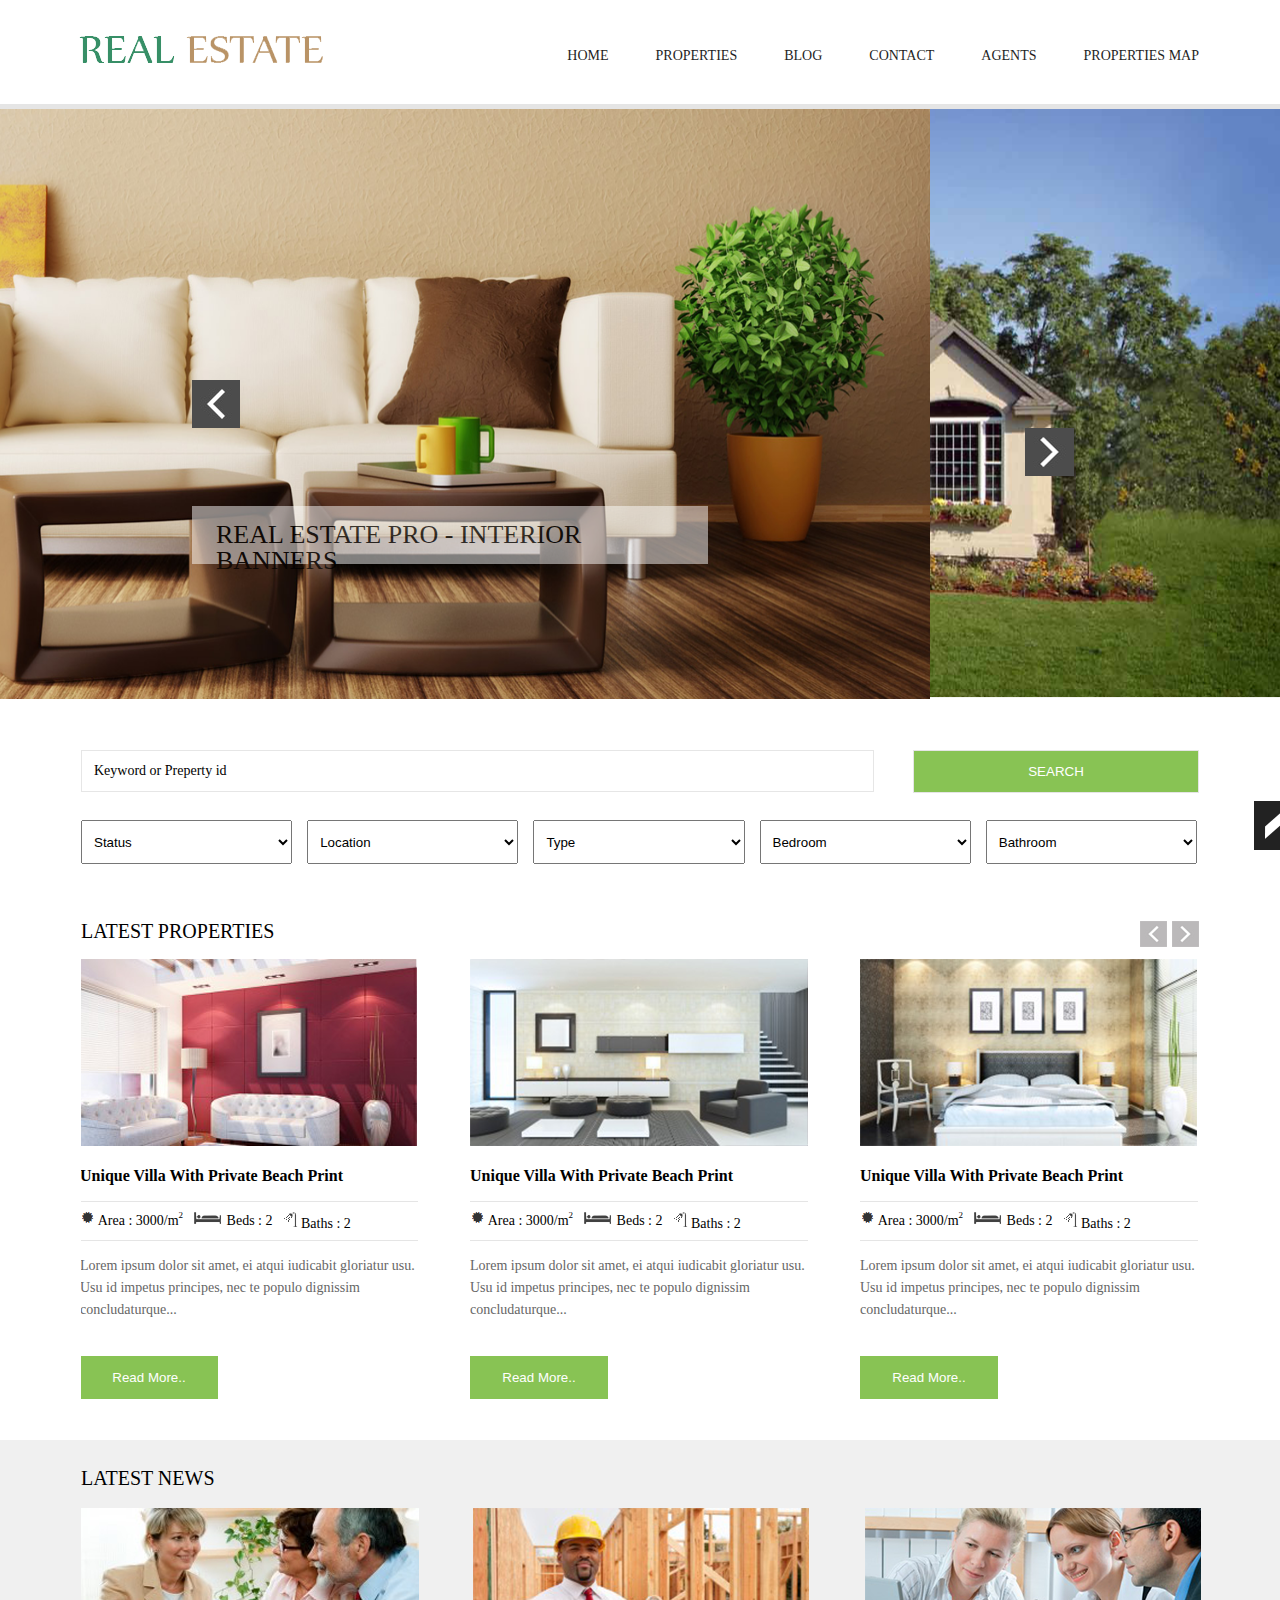
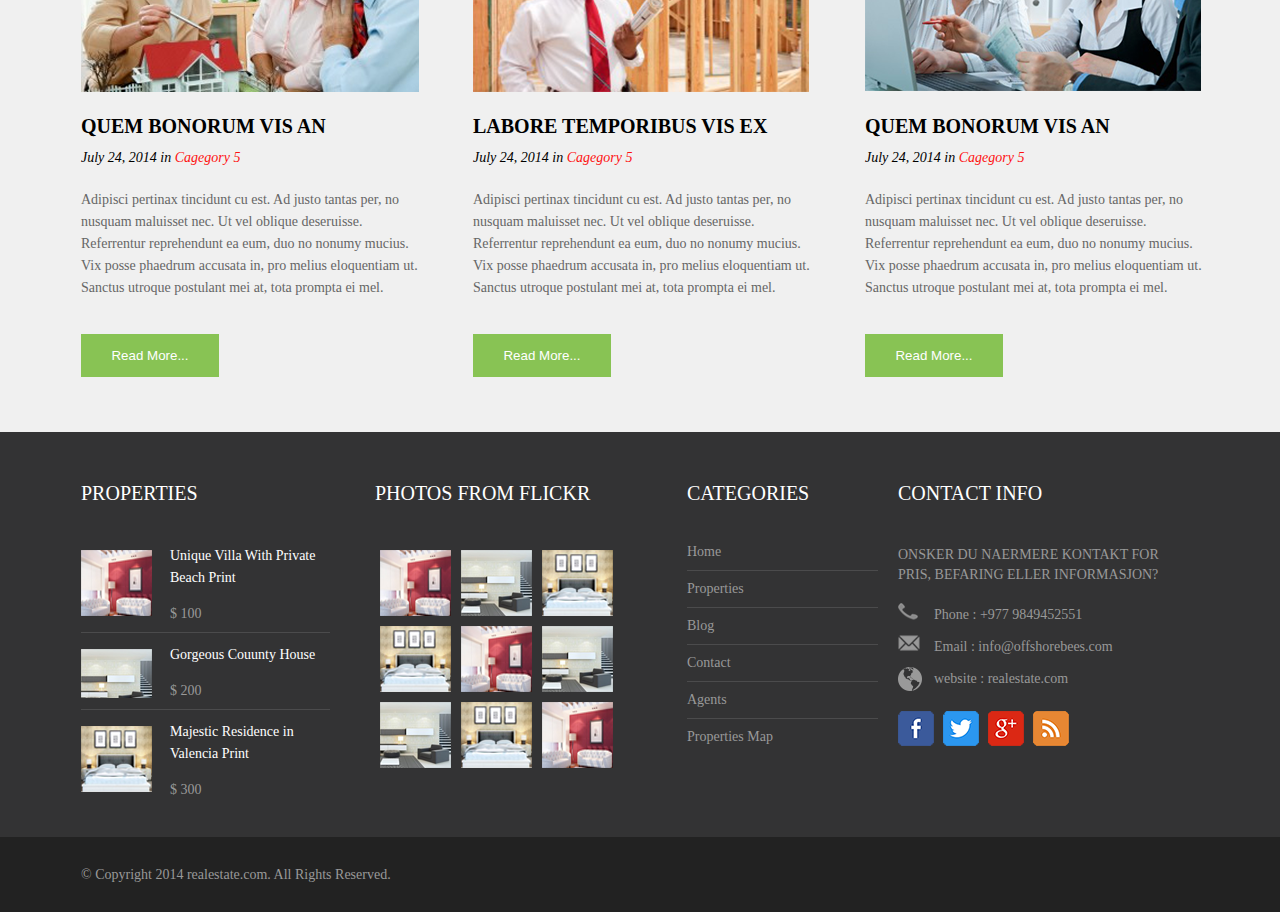
<file: index.html>
<!DOCTYPE html PUBLIC "-//W3C//DTD XHTML 1.0 Transitional//EN" "http://www.w3.org/TR/xhtml1/DTD/xhtml1-transitional.dtd">
<html xmlns="http://www.w3.org/1999/xhtml">
<head>
	<meta http-equiv="Content-Type" content="text/html; charset=iso-8859-1" />
	<title>Real Estate</title>
	<link rel="stylesheet" href="css/reset.css"/>
	<link rel="stylesheet" href="css/layout.css"/>
	<link rel="stylesheet" href="css/nav.css"/>
	<link rel="stylesheet" href="css/style.css"/>	
</head>

<body>
	<!--HEADER SECTION STARTS HERE-->
	<div class="header-outer-wrapper">
		<div class="header-inner-wrapper">
			<div class="logo-container"><a href="index.html"><img src="images/logo.png" alt="logo"/></a></div>
			<ul class="main-nav">
				<li><a href="index.html">HOME</a></li>
				<li><a href="#">PROPERTIES</a></li>
				<li><a href="#">BLOG</a></li>
				<li><a href="#">CONTACT</a></li>
				<li><a href="#">AGENTS</a></li>
				<li><a href="propertiesmap.html">PROPERTIES MAP</a></li>
			</ul>
		</div>
	</div>
	<!-- HEADER SECTION ENDS HERE -->
	
	<!-- BANNER SECTION STARTS HERE -->
	<div class="banner-wrapper">
		<div class="subBanner-wrapper">
				<div id="banner">
						<ul class="sliderimg">
							<li><img src="images/banner1.png" alt="" title="REAL ESTATE PRO - HOME BANNERS"/></li>
							<li><img src="images/banner2.png" alt="" title="REAL ESTATE PRO - INTERIOR BANNERS"/></li>
						</ul>
						<div class="bigBanner-wrapper">
							<div class="nav-container1">
								<div class="slide-prev" onclick="slidePrev();"><img src="images/prev.png" alt=""/></div>
								<div class="slide-next" onclick="slideNext();"><img src="images/next.png" alt=""/></div>
							</div>
						</div>
					<div class="smallBanner-wrapper">
						<div class="banner-caption" id="banner-caption">REAL ESTATE PRO - HOME BANNERS</div>
					</div>
				</div>
			</div>
	</div>
	<!-- BANNER SECTION ENDS HERE -->
	
	<div class="content-outer-wrapper">
		<div class="content-inner-wrapper">
			
			<!--SEARCH SECTION-->
			<div class="content-upper">
				<span class="search-container">
					<input type="text" class="search-textbox" value="Keyword or Preperty id"/>
				</span>
				<button class="search-button">SEARCH</button>
			</div>
			
			<!--DROPDOWN TO SHOW STATUS, LOCATION, TYPE WITH BEDROOM AND BATHROOM OF APARTMENT-->
			<div class="options">
				<select >
					<option>Status</option>
					<option>Ownership</option>
					<option>Rent</option>
					<option>Partial-ownership</option>
				</select>
				<select >
					<option>Location</option>
					<option>Satdobato</option>
					<option>Dhapasi</option>
					<option>Kamaladi</option>
				</select>
				<select >
					<option>Type</option>
					<option>Apartment</option>
					<option>Duplex</option>
					<option>Multi-family home</option>
					<option>Single-family home</option>
				</select>
				<select >
					<option>Bedroom</option>
					<option>4</option>
					<option>3</option>
					<option>2</option>
				</select>
				<select >
					<option>Bathroom</option>
					<option>Room-Attached</option>
					<option>Flat-attached</option>
					<option>Opt 3</option>
				</select>
			</div>
			
			<!--BODY SECTION UPPER CONTENTS SLIDER-->
			<div class="nav-container">
				<h3>LATEST PROPERTIES</h3>
				<div class="nav">
					<div class="nav-left"><img src="images/nav-left-smaller.png" alt="nav-left"/></div>
					<div class="nav-right"><img src="images/nav-right-smaller.png" alt="nav-right"/></div>
				</div>
			</div>
				<!--UPPER BODY CONTENT SECTION CONTENTS-->
					<!--LEFT SIDE CONTENTS-->
					<ul class="content-holder">
						<li class="room-info">
							<img src="images/room1.png" alt=""/>
							<h3>Unique Villa With Private Beach Print</h3>
							<ul class="internal">
								<li><img src="images/dot.png" alt="dot"/>
									Area : 3000/m<span class="superscript">2</span>
								</li>
								<li><img src="images/bed.png" alt="bed"/>
									Beds : 2
								</li>
								<li><img src="images/shower.png" alt="shower"/>
									Baths : 2
								</li>
							</ul>
							<p>
								Lorem ipsum dolor sit amet, ei atqui iudicabit gloriatur usu. 
								Usu id impetus principes, nec te populo dignissim concludaturque...
							</p>
							<button class="readmore">Read More..</button>
						</li>
						
						
						<!--MIDDLE SECTION CONTENT-->
						<li class="room-info">
							<img src="images/room2.png" alt=""/>
							<h3>Unique Villa With Private Beach Print</h3>
							<ul class="internal">
								<li><img src="images/dot.png" alt="dot"/>
									Area : 3000/m<span class="superscript">2</span>
								</li>
								<li><img src="images/bed.png" alt="bed"/>
									Beds : 2
								</li>
								<li><img src="images/shower.png" alt="shower"/>
									Baths : 2
								</li>
							</ul>
							<p>
								Lorem ipsum dolor sit amet, ei atqui iudicabit gloriatur usu. 
								Usu id impetus principes, nec te populo dignissim concludaturque...
							</p>
							<button class="readmore">Read More..</button>
						</li>
						
						<!--RIGHT SECTION CONTENT-->
						<li class="room-info">
							<img src="images/room3.png" alt=""/>
							<h3>Unique Villa With Private Beach Print</h3>
							<ul class="internal">
								<li><img src="images/dot.png" alt="dot"/>
									Area : 3000/m<span class="superscript">2</span>
								</li>
								<li><img src="images/bed.png" alt="bed"/>
									Beds : 2
								</li>
								<li><img src="images/shower.png" alt="shower"/>
									Baths : 2
								</li>
							</ul>
							<p>
								Lorem ipsum dolor sit amet, ei atqui iudicabit gloriatur usu. 
								Usu id impetus principes, nec te populo dignissim concludaturque...
							</p>
							<button class="readmore">Read More..</button>
						</li>	
					</ul>
			<!--UPPER BODY CONTENT CLOSES HERE-->
			
				
		</div>
	</div>
	
	<!--lower content starts here-->
	<div class="lower-content-outer-wrapper">
		<div class="lower-content-inner-wrapper">
		<h3 class="title">LATEST NEWS</h3>
			<ul class="content-holder">
				
				<!--LOWER LEFT SECTION CONTENT HERE-->
				<li class="news-info">
					<img src="images/news1.png" alt=""/>
					<h3>QUEM BONORUM VIS AN </h3>
					<h4 class="date-cat">July 24, 2014 in <span id="focus">Cagegory 5</span></h4>
					<p class="article">
						Adipisci pertinax tincidunt cu est. Ad justo tantas per, no nusquam maluisset nec.
						Ut vel oblique deseruisse. Referrentur reprehendunt ea eum, duo no nonumy mucius.
						Vix posse phaedrum accusata in, pro melius eloquentiam ut. Sanctus utroque postulant mei at, tota prompta ei mel.
					</p>
					<button class="readmore">Read More...</button>
				</li>
				<!--LOWER MIDDLE SECTION CONTENT HERE-->
				<li class="news-info">
					<img src="images/news2.png" alt=""/>
					<h3>LABORE TEMPORIBUS VIS EX </h3>
					<h4 class="date-cat">July 24, 2014 in <span id="focus">Cagegory 5</span></h4>
					<p class="article">
						Adipisci pertinax tincidunt cu est. Ad justo tantas per, no nusquam maluisset nec.
						Ut vel oblique deseruisse. Referrentur reprehendunt ea eum, duo no nonumy mucius. 
						Vix posse phaedrum accusata in, pro melius eloquentiam ut. Sanctus utroque postulant mei at, tota prompta ei mel.
					</p>
					<button class="readmore">Read More...</button>
				</li>
				<!--LOWER RIGHT SECTION CONTENT HERE-->
				<li class="news-info">
					<img src="images/news3.png" alt=""/>
					<h3>QUEM BONORUM VIS AN </h3>
					<h4 class="date-cat">July 24, 2014 in <span id="focus">Cagegory 5</span></h4>
					<p class="article">
						Adipisci pertinax tincidunt cu est. Ad justo tantas per, no nusquam maluisset nec. 
						Ut vel oblique deseruisse. Referrentur reprehendunt ea eum, duo no nonumy mucius. 
						Vix posse phaedrum accusata in, pro melius eloquentiam ut. Sanctus utroque postulant mei at, tota prompta ei mel.
					</p>
					<button class="readmore">Read More...</button>
				</li>
			</ul>
		</div>
	</div>
	<!--LOWER CONTENT SECTION ENDS HERE-->
	
	<!-- FOOTER STARTS HERE -->
	<div class="footer">
		<!-- UPPER FOOTER STARTS HERE -->
		<div class="upper-footer-outer-wrapper">
			<ul class="upper-footer-inner-wrapper">
				<!-- UPPER FOOTER COLUMN ONE CONTENT HERE -->
				<li class="properties">
					<h3 class="list-title">PROPERTIES</h3>
					<ul>
						<li class="prop-pic1">
							<p class="prop-title">Unique Villa With Private Beach Print</p>
							<p class="prop-price">$ 100</p>
						</li>
						<li class="separator"></li>
						<li class="prop-pic2">
							<p class="prop-title">Gorgeous Couunty House</p>
							<p class="prop-price">$ 200</p>
						</li>
						<li class="separator"></li>
						<li class="prop-pic3">
							<p class="prop-title">Majestic Residence in Valencia Print</p>
							<p class="prop-price">$ 300</p>
						</li>
					</ul>
				</li>
				<!-- UPPER FOOTER COLUMN TWO CONTENT HERE -->
				<li class="photoes">
					<h3 class="list-title">PHOTOS FROM FLICKR</h3>
					<ul>
						<li><img src="images/prop-pic1.png" alt="images"/></li>
						<li><img src="images/prop-pic2.png" alt="images"/></li>
						<li><img src="images/prop-pic3.png" alt="images"/></li>
						<li><img src="images/prop-pic3.png" alt="images"/></li>
						<li><img src="images/prop-pic1.png" alt="images"/></li>
						<li><img src="images/prop-pic2.png" alt="images"/></li>
						<li><img src="images/prop-pic2.png" alt="images"/></li>
						<li><img src="images/prop-pic3.png" alt="images"/></li>
						<li><img src="images/prop-pic1.png" alt="images"/></li>
					</ul>
				</li>
				<!-- UPPER FOOTER COLUMN THREE CONTENT HERE -->
				<li class="categories">
					<h3 class="list-title">CATEGORIES</h3>
					<ul>
						<li><a href="index.html">Home</a></li>
						<li class="separator"></li>
						<li><a href="#">Properties</a></li>
						<li class="separator"></li>
						<li><a href="#">Blog</a></li>
						<li class="separator"></li>
						<li><a href="#">Contact</a></li>
						<li class="separator"></li>
						<li><a href="#">Agents</a></li>
						<li class="separator"></li>
						<li><a href="propertiesmap.html">Properties Map</a></li>
					</ul>
				</li>
				<!-- UPPER FOOTER COLUMN FOUR CONTENT HERE -->
				<li class="contact-info">
					<h3 class="list-title">CONTACT INFO</h3>
					<h4>
						ONSKER DU NAERMERE KONTAKT FOR PRIS,
						BEFARING ELLER INFORMASJON?
					</h4>
					<ul class="contact">
						<li class="icon-phone">Phone : +977 9849452551</li>
						<li class="icon-email">Email : info@offshorebees.com</li>
						<li class="icon-web">website : realestate.com </li>
					</ul>
					<ul class="social">
						<li><a href="www.facebook.com"><img src="images/fb.png" alt="social-facebook"/></a></li>
						<li><a href="www.twitter.com"><img src="images/twitter.png" alt="social-twitter"/></a></li>
						<li><a href="www.gmail.com"><img src="images/g+.png" alt="social-googleplus"/></a></li>
						<li><a href="www.rss.com"><img src="images/rss.png" alt="social-rss"/></a></li>	
					</ul>
				</li>
			</ul>
		</div>
	
		<!-- SCROLL TO TOP STARTS HERE -->
		<div class="scroll-to-top" id="scroll-to-top" >
				<img src="images/scroll-icon.png" alt="" onclick="scrollToTop()"/>
		</div>
		<!-- SCROLL TO TOP ENDS HERE -->
	
		<!-- LOWER FOOTER CONTENT HERE -->
		<div class="lower-footer-outer-wrapper">
			<div class="lower-footer-inner-wrapper">
				&copy; Copyright 2014 realestate.com. All Rights Reserved.
			</div>
		</div>
		<!-- LOWER FOOTER ENDS HERE -->
	</div>
	<!-- FOOTER ENDS HERE -->
		
	<!-- JAVASCRIPT FILES EMBEDDED HERE -->
	<script src="js/sliding.js" type="text/javascript"></script>
	<script src="js/scrolltop.js" type="text/javascript"></script>
</body>
</html>
</file>
<file: css/layout.css>
.header-outer-wrapper
	{
		width:100%;
	}
	
.header-inner-wrapper
	{
		overflow:hidden;
		width:1122px;
		margin:0px auto;
	}
	
.logo-container
	{
		float:left;
		display:table;
	}
	 
/* BANNER STARTS FROM HERE */
.banner-wrapper
	{
		width:100%;
	}
	
/* CONTENT AREA STARTED */
.content-outer-wrapper
	{
		width:100%;
	}
	
.content-inner-wrapper
	{
		width:1118px;
		margin:0 auto;
		padding-bottom:41px;
		overflow:hidden;
	}
	
.content-upper
	{
		width:1118px;
		margin:51px 0px;
	}
	
.content-lower
	{
		width:1118px;
	}
	
.nav-container
	{
		margin-top:57px;
		overflow:hidden;
		width:1118px;
	}
	
.nav-container h3
	{
		font-size:20px;
		font-family:'Open Sans';
		float:left;
	}
	
.nav-container .nav
	{
		float:right;
	}
	
.nav-left
	{
		margin-right:5px;
		float:left;
	}
	
.nav-right
	{
		float:right;
	}
	
.content-holder
	{
		margin-left:-27px;
		font-family:'Open Sans';
		width:1176px;
		list-style:none;
	}
	
.content-holder h3
	{
		font-weight:bold;
		font-size:16px;
	}
	
.lower-content-inner-wrapper .content-holder h3
	{
		font-weight:bold;
		font-size:20px;
	}
	
.content-holder .room-info
	{
		margin:12px 26px 0px 26px;
		float:left;
		width:338px;
	}
	
.content-holder li p
	{
		color:#666666;
		font-size:14px;
	}
	
.lower-content-outer-wrapper
	{
		width:100%;
	}
	
.lower-content-inner-wrapper
	{
		width:1118px;
		margin:0 auto;
	}
	
.content-holder .news-info
	{
		margin:18px 27px 0px 27px;
		float:left;
		width:338px;
	}

	/* FOOTER AREA STARTS HERE */
.upper-footer-outer-wrapper
	{
		width:100%;
	}
	
.upper-footer-inner-wrapper
	{
		overflow:hidden;
		margin:0 auto;
		width:1118px;
	}

.lower-footer-outer-wrapper
	{
		background:#222222;
		width:100%;
	}
	
.lower-footer-inner-wrapper
	{
		font-family:'Open Sans';
		font-size:14px;
		color:#999999;
		line-height:75px;
		margin:0 auto;
		width:1118px;
	}
</file>
<file: css/nav.css>
.main-nav
	{
		margin-right:-20px;
		line-height:112px;
		font-family:'Open Sans';
		font-size:14px;
		float:right;
		display:table;
	}
	
.main-nav li
	{
		float:left;
	}
	
.main-nav li 
	{
		margin:0px 7px 0px 7px;
	}
	
.main-nav li:hover a
	{
		background:#e5e5e5;
		border-bottom:5px solid #378f67;
	}
	
.main-nav li a
	{
		text-decoration:none;
		color:#1f1f1f;
		border-bottom:5px solid #e5e5e5;
		padding:0px 15px 0px 18px;
		height:104px;
		display:block;
	}
</file>
<file: css/style.css>
.header-outer-wrapper
	{
		background:url(../images/header-back.png) repeat-x;
		background-position:bottom;
	}
	
	/*------------------BANNER SECTION--------------------------------*/
.banner-wrapper
	{
		background-color:#fff;
		height:590px;
	}

#banner
	{
		height:590px;
	}

.subBanner-wrapper
	{
		position:relative;
		width:100%;
	} 

.smallBanner-wrapper
	{
		background:url('../images/whitebanner.png') repeat-x;
		bottom:109px;
		color:#000;
		font-family:Open Sans;
		font-size:26px;
		opacity:0.70;
		margin-left:192px;
		position:absolute;
		width:492px;
		z-index:9;
		padding:16px 0 16px 24px ;
	}

.slider-images
	{
		position:absolute;
		z-index:0;
		width:100%; 
		height:590px;
	}

.bigBanner-wrapper
	{
		position:absolute;
		top:271px;
		z-index:9;
	}



.slide-prev
	{
		float:left;
		cursor:pointer;
		margin-left:192px;
	}

.slide-next
	{
		float:left;
		cursor:pointer;
		margin-left:1025px;
	}
 
 /*-----------------------------------SEARCH BOX SECTION-----------------------------------*/
.search-container
	{
		float:left;
		border:1px solid #e6e6e6;
		padding:12px;
		overflow:hidden;
	}
	
.search-textbox
	{
		font-family:'Open Sans';
		font-size:14px;
		outline:none;
		width:767px;
		border:0;
	}
	
.search-button
	{
		height:43px;
		line-height:20px;
		background:#88c354;
		color:#fff;
		min-width:286px;
		width:auto !important;
		width:286px;
		border:1px solid #e5e5e5;
		text-align:center;
		float:right;
	}

/*---------------------------------------------DROP DOWN SECTION-----------------------------------------*/	
.options
	{
		margin-left:-7.5px;
		width:1133px;
		overflow:hidden;
	}
	
.options select
	{
		margin:27px 7.5px 0px 7.5px;
		float:left;
		padding:12.5px 8px;
		min-width:211.2px;
		width:auto !important;
		width:211.2px;
	}
	
/*-----------------------------------------UPPER CONTENT SECTION IN THE BODY PART---------------------------------*/	
.content-holder
	{
		font-family:'Open Sans';
	}
	
.content-holder li ul li 
	{
		font-size:14px;
		margin-right:10px;
		display:inline;
		width:auto;
		float:left;
	}
	
.content-holder li ul li img
	{
		display:inline;
	}
	
.content-holder .room-info h3
	{
		padding:22px 0px 17px 0px;
	}
	
.content-holder .room-info ul
	{
		padding:9px 0px 9px 0px;
	}
	
.content-holder .room-info h3,.content-holder .room-info ul
	{
		overflow:hidden;
		border-bottom:1px solid #e5e5e5;
	}
	
.content-holder li p
	{
		padding:14px 0px 35px 0px;
		line-height:22px;
	}
	
.content-holder .readmore
	{
		color:#fff;
		background:#88c354;
		min-width:138px;
		width:auto !important;
		width:138px;
		text-align:center;
		line-height:41px;
		border:0px;
	}
 
 /*---------------------------------------LOWER CONTENT SECTION-----------------------------------*/
.lower-content-outer-wrapper
	{
		padding-bottom:55px;
		overflow:hidden;
		background:#f0f0f0;
	}
	
.lower-content-outer-wrapper .title
	{
		height:50px;
		font-family:'Open Sans';
		font-size:20px;
		line-height:76px;
	}
	
.news-info h3
	{
		margin-top:24px;
	}
	
#focus
	{
		color:#fe1010;
	}
	
.news-info .date-cat
	{
		font-size:14px;
		font-style:italic;
		margin-top:15px;
	}
	
.news-info .article
	{
		padding-top:24px;
	}
	
 /*------------------------------------ FOOTER STARTS FROM HERE-------------------------------------*/
.upper-footer-outer-wrapper
	{
		color:#fff;
		background:#333334;
		font-family:'Open Sans';
		font-size:14px;
		padding-bottom:40px;
	}
	
 
.properties
	{
		float:left;
		margin-top:51px;
	}
	
.properties  ul li 
	{
		width:160px;
		padding:0px 0px 0px 89px;
		display:block;
	}
 
.separator
	{
		border-top:1px solid #4b4b4c;
		overflow:hidden;
		margin: 10.5px 0px 11.5px 0px;
	}
 
.prop-pic1
	{
		background:url(../images/prop-pic1.png) no-repeat 0px 5px;
	}
	
.prop-pic2
	{
		background:url(../images/prop-pic2.png) no-repeat 0px 5px;
	}
	
.prop-pic3
	{
		background:url(../images/prop-pic3.png) no-repeat 0px 5px;
	}
 
 
.prop-title
	{
		line-height:22px;
	
	}
	
.prop-price
	{
		color:#999999;
		margin-top:18px;
	}
	
.list-title
	{
		font-size:20px;
		padding-bottom:42px;
	}
 
.photoes
	{
		margin:51px 45px 0px 45px;
		float:left;
		width:257px;
	}
	
.photos ul
	{
		margin-top:-5px;
	}
	
.photoes ul li
	{
		float:left;
		padding:5px;
	}
	
.categories
	{
		width:191px; 
		margin:0 10px 0 5px;
	}
	
.categories li a
	{
		text-decoration:none;
		color:#999999;
	}
	
.categories,.contact-info
	{
		color:#999999;
		margin:0px 10px;
		float:left;
		margin-top:51px;
		display:table;
	}
	
.categories h3, .contact-info h3
	{
		color:#fff;
	}
	
.contact-info
	{
		width:291px;
	}
	
.contact-info h4
	{
		line-height:20px;
	}
	
.contact-info .contact
	{
		margin-top:18px;
	}
	
.contact-info .contact li
	{
		line-height:24px;
		min-height:24px;
		height:auto !important;
		height:24px;
		padding-left:36px;
		margin:8px 0 8px 0;
	}
	
.icon-phone
	{
		background:url(../images/phone.png) no-repeat 0px 0px;
	}
	
.icon-email
	{
		background:url(../images/mail.png) no-repeat 0px 0px;
	}
	
.icon-web
	{
		background:url(../images/www.png) no-repeat 0px 0px;
	}
	
.social
	{
		margin-left:-4.5px;
	}
	
.social li
	{
		padding:0px;
		float:left;
		margin:4.5px;
		margin-top:12px;
	}
 
 /*------------------------------------------------GOOGLE MAP DISPLAY SECTION CSS-------------------------------------------*/
#map-canvas 
	{
		width: 1496px;
		height: 400px;
		border:2px solid blue;
		margin: 0px auto;
		padding: 0px;
		border:2px solid #666;
	}
	
.search-div
	{ 
		background:#e5e5e5;
		width:100%;
	}
	
.search-div form select
	{
		width:300px;
		height:50px;
		margin:5px 0 5px 500px;
		text-align:center;
	}
	
#marker-container
	{
		width:250px;
		height:150px;
		padding-top:30px;
		text-align:center;
	}
	
#marker-title
	{
		font-size:20px;
		font-family:arial;
		font-color:#000;
		font-weight:bold;
		margin-top:30px;
	}
	
#marker-text
	{
		padding-top:30px;
		font-size:14px;
		font-family:arial;
	}
	
#marker-link
	{
		text-decoration:underline;
		font-size:16px;
		font-family:arial;
		line-height:50px;
	}

	
/*------------------------------EXPEDIA HOTEL API'S RESPONSE DISPLAY SECTION---------------------------*/
#expedia-wrapper
	{
		width:1118px;
		margin:0 auto;
		border:2px solid black;
	}
	
#displaytitle
	{
		font-size:20px;
		font-family:arial;
		text-decoration:bold;
		text-decoration:underline;
		display:block;
		text-align:center;
	}
	
.form-wrapper
	{
		width:1118px;
		margin:0 auto;
		border:1px solid #2e2e2e;
	}
	
.form-wrapper .text-box
	{
		width:200px;
		height:80px;
	}
	
#form2
	{
		clear:left;
		display:table;
		margin:0 auto;
	}
	
.form-wrapper input
	{
		width:200px;
		height:50px;
		margin:20px 5px 20px 5px;
	}
	
#display-box
	{
		width:800px;
		margin:20px 0 20px 160px; 
	}
	
#display-box ul
	{
		padding:10px;
		background:#D1DADA;
		float:left;
		margin:5px;
		min-width:150px;
		width:auto !important;
		width:150px;
	}
	
.hotel-name
	{
		color:#fff;
		margin:2px 0px;
	}

/*------------------------------------------SCROLLING ICON'S CSS---------------------------------------*/
.footer .scroll-to-top img
	{
		margin-left:1254px;
		margin-top:-11px;
	}

.scroll-to-top
	{
		position:fixed;
		display:block;
		bottom:50px;
	}
	
.footer
	{
		width:100%;
		position:relative;
	}
</file>
